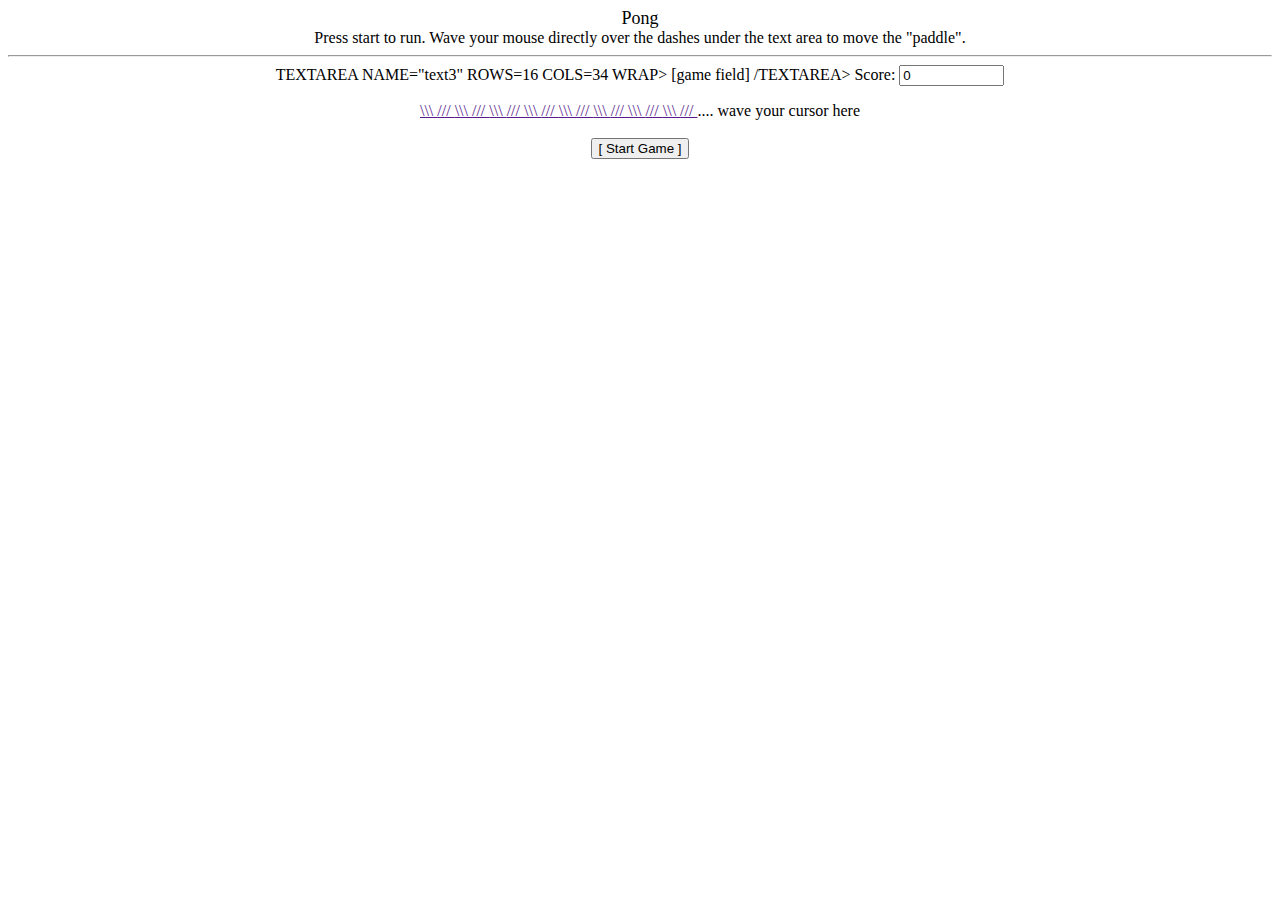
<file: calculadora.html>
<!-- w w w . h t m l p o i n t . c o m -->
<head>
    <title>
        Pong
    </title>
</head>
<body bgcolor="#FFFFFF">
    <script language="JavaScript">
        <!--  to hide script contents from old browsers
// rev 0.04
var crlf = "\r\n";  
// should determine from browser type
    var x = 1;
    var y = 1;
    var dx = 1;
    var dy = 1;
    var s = "";
    var u = 0;
    var oops_flag = false;
    var score = 0;

function move1() {
    x += dx;
    if (x > 31) { 
    x -= 2 * Math.abs(dx); 
    if (dx > 0) dx = -dx; }
    if (x <  0) { 
    x += 2 * Math.abs(dx); 
    if (dx < 0) dx = -dx; }
    y += dy;
    if (y > 14) { 
    y -= 2 * Math.abs(dy); 
    if (dy > 0) dy = -dy; 
    if (Math.abs(x - 2*u - 1) > 2) {
    oops_flag = true;
    }
    else {
    score += 1;       
    }    

    }
    if (y <  0) { y += 2 * Math.abs(dy); 
if (dy < 0) dy = -dy; }
  }


function display1() {
    var s1 = ""
    var i,j;
    if (oops_flag) return "Oops!! You messed up on the easiest game ever made!! I feel sorry for you!! You need a lot of practice!! Come back often and play!!!!!!";
    for (j=0;j<15;j++) {

      for (i=0;i<32;i++) {
    if (j == y && i == x) s1 += "o";
        else s1 += ".";
      }
      s1 += crlf;
    }
    var s2 = ""
    for (i=0;i<16;i++) {
       if (u == i) s2 += "==";
       else s2 += "..";
    }
    return (s1+s2)
  }
  var timerID = null;
  var timerRunning = false;
  var myform;

function stopclock (){
        if(timerRunning) clearTimeout(timerID);
        timerRunning = false;
  }

function startclock (form) {
        myform = form;
    oops_flag = false;
    if (navigator.userAgent.indexOf("Mac") > 2) crlf = "\n";
    // Make sure the clock is stopped
        stopclock();
        dotime();
  }

function dotime () {
    move1();
        if (myform != null) {
      myform.text3.value = display1();    
      myform.score.value = " " + score;
    }
    if (!oops_flag) timerID = setTimeout("dotime()",200);
        timerRunning = true;
  }
// end hiding contents from old browsers  -->
    </script>
    <center>
        <font size="+1">
            Pong
        </font>
    </center>
    <center>
        Press start to run. Wave your mouse directly over the dashes under the text area to 
move the "paddle".
        <hr>
            <form name="myForm">
                TEXTAREA NAME="text3" ROWS=16 COLS=34 WRAP>
[game field]
/TEXTAREA>
Score:
                <input name="score" size="10" type="text" value="0">
                    <p>
                        <a href="" onmouseover="u =  0">
                            \\\
                        </a>
                        <a href="" onmouseover="u =  1">
                            ///
                        </a>
                        <a href="" onmouseover="u =  2">
                            \\\
                        </a>
                        <a href="" onmouseover="u =  3">
                            ///
                        </a>
                        <a href="" onmouseover="u =  4">
                            \\\
                        </a>
                        <a href="" onmouseover="u =  5">
                            ///
                        </a>
                        <a href="" onmouseover="u =  6">
                            \\\
                        </a>
                        <a href="" onmouseover="u =  7">
                            ///
                        </a>
                        <a href="" onmouseover="u =  8">
                            \\\
                        </a>
                        <a href="" onmouseover="u =  9">
                            ///
                        </a>
                        <a href="" onmouseover="u = 10">
                            \\\
                        </a>
                        <a href="" onmouseover="u = 11">
                            ///
                        </a>
                        <a href="" onmouseover="u = 12">
                            \\\
                        </a>
                        <a href="" onmouseover="u = 13">
                            ///
                        </a>
                        <a href="" onmouseover="u = 14">
                            \\\
                        </a>
                        <a href="" onmouseover="u = 15">
                            ///
                        </a>
                        .... wave your cursor here
                        <br>
                            <br>
                                <input name="Button1" onclick="startclock(this.form)" type="button" value="[ Start Game ]">
                                </input>
                            </br>
                        </br>
                    </p>
                </input>
            </form>
        </hr>
    </center>
    <!-- w w w . h t m l p o i n t . c o m -->
</body>
</file>
